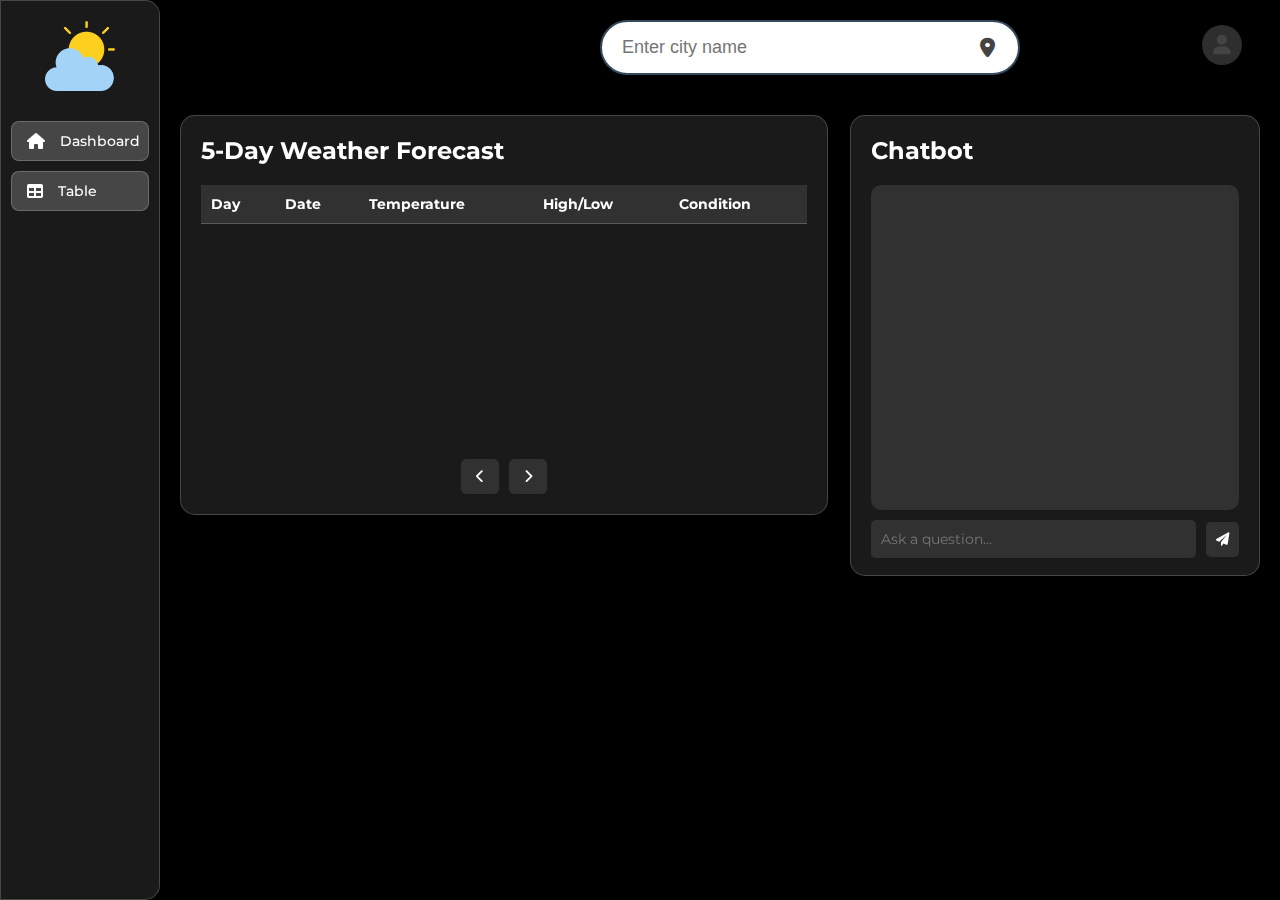
<file: table.html>
<!DOCTYPE html>
<html lang="en">

<head>
  <meta charset="UTF-8">
  <meta name="viewport" content="width=device-width, initial-scale=1.0">
  <title>Weather Chatbot</title>
  <link rel="stylesheet" href="css/styles.css">
  <link rel="stylesheet" href="css/table.css">
  <link href="https://fonts.googleapis.com/css2?family=Montserrat:wght@400;500;600&display=swap" rel="stylesheet">
  <link rel="stylesheet" href="https://cdnjs.cloudflare.com/ajax/libs/font-awesome/6.0.0-beta3/css/all.min.css">

  <!-- Add the importmap script for Gemini API -->
  <script type="importmap">
    {
      "imports": {
        "google-generative-ai": "https://esm.run/@google/generative-ai"
      }
    }
  </script>
</head>

<body>
  <!-- Sidebar -->
  <div class="sidebar">
    <img src="images/cloudy.png" alt="Weather Logo" class="logo">
    <ul>
      <li><a href="index.html"><i class="fas fa-home"></i> Dashboard</a></li>
      <li><a href="tables.html"><i class="fas fa-table"></i> Table</a></li>
    </ul>
  </div>

  <!-- Main content -->
  <div class="main-content">
    <div class="weather-search">
      <input type="text" id="city-input" placeholder="Enter city name">
      <span class="pin-icon" id="geolocation-btn"><i class="fas fa-map-marker-alt"></i></span>
    </div>
    <span class="profile-icon"><i class="fas fa-user"></i></span>

    <!-- Panels Container -->
    <div class="panels-container">
      <!-- Left Panel: 5-Day Weather Forecast -->
      <div class="left-panel">
        <h2>5-Day Weather Forecast</h2>
        <div class="forecast-container">
          <table id="weather-table">
            <thead>
              <tr>
                <th>Day</th>
                <th>Date</th>
                <th>Temperature</th>
                <th>High/Low</th>
                <th>Condition</th>
              </tr>
            </thead>
            <tbody>
              <!-- Table rows will be populated here -->
            </tbody>
          </table>
          <div class="pagination">
            <button id="prev-page"><i class="fas fa-chevron-left"></i></button>
            <button id="next-page"><i class="fas fa-chevron-right"></i></button>
          </div>
        </div>
      </div>

      <!-- Right Panel: Chatbot -->
      <div class="right-panel">
        <h2>Chatbot</h2>
        <div class="chatbot-container">
          <!-- Chatbot UI will be implemented here -->
          <div class="chat-window">
            <div class="chat-messages"></div>
            <div class="chat-input-container">
              <input type="text" id="chat-input" placeholder="Ask a question...">
              <button id="send-chat-btn"><i class="fas fa-paper-plane"></i></button>
            </div>
          </div>
        </div>
      </div>
    </div>
  </div>

  <script src="js/table.js"></script>
  

  <script type="module">
    const Gemini_API_KEY = "AIzaSyBiAqNp9D5w_lssMVnDhmfk6d5kqa7WPxw";
    import { GoogleGenerativeAI } from "google-generative-ai";

    (function () {
      const genAI = new GoogleGenerativeAI(Gemini_API_KEY);
      const model = genAI.getGenerativeModel({ model: "gemini-1.5-flash" });

      // Define displayChatbotMessage in the local scope
      const displayChatbotMessage = (message, sender) => {
        const messageElement = document.createElement('div');
        messageElement.classList.add('chat-message', sender);
        messageElement.textContent = message;

        const chatMessages = document.querySelector('.chat-messages');
        chatMessages.appendChild(messageElement);
        chatMessages.scrollTop = chatMessages.scrollHeight;
      };

      const processChatbotQuestion = async (question) => {
        try {
          // Check if the question contains weather-related keywords
          const weatherKeywords = ["weather", "temperature"];
          const isWeatherQuery = weatherKeywords.some(keyword => question.toLowerCase().includes(keyword));

          if (isWeatherQuery) {
            console.log("Sending prompt to Gemini API:", question);
            const result = await model.generateContent(question);
            const response = await result.response;

            if (response && response.text) {
              const botResponse = await response.text();
              displayChatbotMessage(botResponse, 'bot');
            } else {
              throw new Error("Invalid response format");
            }
          } else {
            displayChatbotMessage("Currently, I can only answer weather-related queries.", 'bot');
          }
        } catch (error) {
          console.error("Error processing chatbot question:", error);
          displayChatbotMessage("Sorry, I couldn't process your request. Please try again later.", 'bot');
        }
      };

      document.addEventListener('DOMContentLoaded', () => {
        const chatInput = document.getElementById('chat-input');
        const sendChatBtn = document.getElementById('send-chat-btn');

        const debounce = (func, delay) => {
          let timeoutId;
          return (...args) => {
            if (timeoutId) clearTimeout(timeoutId);
            timeoutId = setTimeout(() => {
              func.apply(null, args);
            }, delay);
          };
        };

        const sendChatMessage = () => {
          const question = chatInput.value.trim();
          if (question) {
            displayChatbotMessage(question, 'user');
            processChatbotQuestion(question)
              .finally(() => {
                chatInput.value = '';
              });
          }
        };

        chatInput.addEventListener('keypress', (e) => {
          if (e.key === 'Enter') {
            sendChatMessage();
          }
        });

        sendChatBtn.addEventListener('click', debounce(sendChatMessage, 300));
      });
    })();
  </script>

</body>

</html>
</file>
<file: css/styles.css>
/* Base Styles */
* {
    margin: 0;
    padding: 0;
    box-sizing: border-box;
}

body {
    font-family: 'Montserrat', sans-serif;
    display: flex;
    height: 100vh;
    color: #ffffff;
    background-color: #000;
    position: relative;
    overflow: hidden;
}

body::before {
    content: '';
    position: absolute;
    top: 0;
    left: 0;
    width: 100%;
    height: 100%;
    background-image: url('https://images.unsplash.com/photo-1579003593419-98f949b9398f?q=80&w=2673&auto=format&fit=crop&ixlib=rb-4.0.3&ixid=M3wxMjA3fDB8MHxwaG90by1wYWdlfHx8fGVufDB8fHx8fA%3D%3D');
    background-size: cover;
    background-position: center;
    background-repeat: no-repeat;
    filter: blur(5px);
    z-index: -1;
}

/* Sidebar */
.sidebar {
    background: rgba(255, 255, 255, 0.1);
    backdrop-filter: blur(10px);
    border: 1px solid rgba(255, 255, 255, 0.2);
    border-radius: 0px 15px 15px 0px;
    color: white;
    padding: 20px;
    width: 160px;
    display: flex;
    flex-direction: column;
    align-items: center;
    box-shadow: 2px 0 10px rgba(0, 0, 0, 0.5);
    transition: width 0.3s ease;
    height: auto;
}

.sidebar ul {
    list-style: none;
    padding: 0;
    width: 100%;
}

.sidebar ul li {
    margin-bottom: 10px;
    width: 100%;
}

.sidebar ul li a {
    color: white;
    text-decoration: none;
    font-weight: 500;
    font-size: 14px;
    padding: 10px 15px;
    margin-left: -10px;
    display: flex;
    align-items: center;
    border-radius: 8px;
    transition: background-color 0.3s ease, transform 0.3s ease;
    background: rgba(255, 255, 255, 0.1);
    backdrop-filter: blur(5px);
    border: 1px solid rgba(255, 255, 255, 0.2);
    width: 100%;
    box-sizing: border-box;
    width: 138px;
}

.sidebar ul li a i {
    margin-right: 15px;
    font-size: 16px;
}

.sidebar ul li a:hover {
    background-color: rgba(255, 255, 255, 0.2);
    transform: scale(1.05);
}

.logo {
    display: block;
    max-width: 70px;
    margin: 0 auto 30px;
}

.main-content {
    flex-grow: 1;
    padding: 20px;
    display: flex;
    flex-direction: column;
    align-items: center;
    height: auto;
}

/* Weather Search */
.weather-search {
    position: relative;
    display: flex;
    justify-content: right;
    align-items: center;
    margin-bottom: 20px;
    width: 70%;
    max-width: 600px;
    margin-left: 0;
}

.weather-search input {
    width: 70%;
    padding: 15px 50px 15px 20px;
    font-size: 18px;
    border: 2px solid #34495e;
    border-radius: 30px;
    outline: none;
    transition: all 0.3s ease;
    background-color: #ffffff;
    color: #000000;
}

.pin-icon {
    position: absolute;
    right: 25px;
    font-size: 20px;
    cursor: pointer;
    color: #444;
    transition: color 0.3s ease;
}

.pin-icon:hover {
    color: #666;
}

.profile-icon {
    position: absolute;
    top: 25px;
    right: 38px;
    font-size: 20px;
    cursor: pointer;
    color: #444;
    transition: color 0.3s ease;
    border-radius: 50%;
    width: 40px;
    height: 40px;
    display: flex;
    justify-content: center;
    align-items: center;
    background-color: #2e2e2e;
}

.profile-icon:hover {
    color: #666;
}

/* Weather Widget */
.weather-widget {
    color: white;
    padding: 20px;
    border-radius: 20px;
    margin-bottom: 20px;
    box-shadow: 0 5px 10px rgba(0, 0, 0, 0.7);
    max-width: 600px;
    width: 100%;
    display: flex;
    justify-content: space-between;
    align-items: center;
    transition: transform 0.3s ease;
    position: relative;
}

.weather-info {
    display: flex;
    flex-direction: column;
    align-items: flex-start;
    flex: 1;
}

.weather-info h2 {
    font-size: 28px;
    font-weight: 600;
    margin-bottom: 10px;
    text-align: left;
    color: #ffffff;
}

.weather-details {
    display: flex;
    flex-direction: column;
    align-items: flex-start;
    margin-top: 20px;
}

.weather-details p {
    display: flex;
    align-items: center;
    font-size: 16px;
    margin-bottom: 8px;
    color: #ffffff;
    font-weight: 500;
}

.weather-details i {
    margin-right: 10px;
    font-size: 20px;
    color: #ffffff;
    filter: drop-shadow(0 0 5px rgba(0, 0, 0, 0.5));
}

.weather-icon {
    display: flex;
    flex-direction: column;
    align-items: center;
    margin-left: 20px;
}

.weather-icon img {
    max-width: 100px;
    margin-bottom: 10px;
    filter: drop-shadow(0 0 10px rgba(0, 0, 0, 0.5));
}

.weather-icon p {
    font-size: 18px;
    text-align: center;
    color: #ffffff;
    font-weight: 500;
}

/* Charts Container */
.charts-container {
    display: flex;
    justify-content: space-around;
    gap: 20px;
    width: 100%;
    max-width: 1200px;
    margin-top: 20px;
}

canvas {
    max-width: 300px;
    max-height: 200px;
    background: rgba(255, 255, 255, 0.1);
    backdrop-filter: blur(10px);
    border: 1px solid rgba(255, 255, 255, 0.2);
    border-radius: 15px;
    box-shadow: 0 5px 15px rgba(0, 0, 0, 0.5);
    padding: 10px;
}

/* Weather Backgrounds */
.weather-widget::before {
    content: '';
    position: absolute;
    top: 0;
    left: 0;
    width: 100%;
    height: 100%;
    background-size: cover;
    background-position: center;
    opacity: 0.8;
    z-index: -1;
    transition: background-image 0.5s ease;
    border-radius: 20px;
}

.weather-widget.clear::before {
    background-image: url('https://images.unsplash.com/photo-1419833173245-f59e1b93f9ee?q=80&w=2670&auto=format&fit=crop&ixlib=rb-4.0.3&ixid=M3wxMjA3fDB8MHxwaG90by1wYWdlfHx8fGVufDB8fHx8fA%3D%3D');
}

.weather-widget.clouds::before {
    background-image: url('https://images.unsplash.com/photo-1566010503302-2564ae0d47b6?q=80&w=2670&auto=format&fit=crop&ixlib=rb-4.0.3&ixid=M3wxMjA3fDB8MHxwaG90by1wYWdlfHx8fGVufDB8fHx8fA%3D%3D');
}

.weather-widget.scattered-clouds::before {
    background-image: url('https://images.unsplash.com/photo-1701060615409-9a97f5c560fc?q=80&w=2670&auto=format&fit=crop&ixlib=rb-4.0.3&ixid=M3wxMjA3fDB8MHxwaG90by1wYWdlfHx8fGVufDB8fHx8fA%3D%3D');
}

.weather-widget.broken-clouds::before {
    background-image: url('https://images.unsplash.com/photo-1511747779856-fd751a79aa22?q=80&w=2670&auto=format&fit=crop&ixlib=rb-4.0.3&ixid=M3wxMjA3fDB8MHxwaG90by1wYWdlfHx8fGVufDB8fHx8fA%3D%3D');
}

.weather-widget.shower-rain::before {
    background-image: url('https://images.unsplash.com/photo-1506824547206-4944534291d5?q=80&w=2698&auto=format&fit=crop&ixlib=rb-4.0.3&ixid=M3wxMjA3fDB8MHxwaG90by1wYWdlfHx8fGVufDB8fHx8fA%3D%3D');
}

.weather-widget.rain::before {
    background-image: url('https://images.unsplash.com/photo-1530743373890-f3c506b0b5b1?q=80&w=2470&auto=format&fit=crop&ixlib=rb-4.0.3&ixid=M3wxMjA3fDB8MHxwaG90by1wYWdlfHx8fGVufDB8fHx8fA%3D%3D');
}

.weather-widget.thunderstorm::before {
    background-image: url('https://images.unsplash.com/photo-1500674425229-f692875b0ab7?q=80&w=2640&auto=format&fit=crop&ixlib=rb-4.0.3&ixid=M3wxMjA3fDB8MHxwaG90by1wYWdlfHx8fGVufDB8fHx8fA%3D%3D');
}

.weather-widget.snow::before {
    background-image: url('https://images.unsplash.com/photo-1418985991508-e47386d96a71?q=80&w=2670&auto=format&fit=crop&ixlib=rb-4.0.3&ixid=M3wxMjA3fDB8MHxwaG90by1wYWdlfHx8fGVufDB8fHx8fA%3D%3D');
}

.weather-widget.mist::before {
    background-image: url('https://images.unsplash.com/photo-1463171515643-952cee54d42a?q=80&w=2670&auto=format&fit=crop&ixlib=rb-4.0.3&ixid=M3wxMjA3fDB8MHxwaG90by1wYWdlfHx8fGVufDB8fHx8fA%3D%3D');
}

.weather-widget.fog::before {
    background-image: url('https://images.unsplash.com/photo-1486707471592-8e7eb7e36f78?q=80&w=2594&auto=format&fit=crop&ixlib=rb-4.0.3&ixid=M3wxMjA3fDB8MHxwaG90by1wYWdlfHx8fGVufDB8fHx8fA%3D%3D');
}

.weather-widget.haze::before {
    background-image: url('https://images.unsplash.com/photo-1446339640351-36086581f5f6?q=80&w=2532&auto=format&fit=crop&ixlib=rb-4.0.3&ixid=M3wxMjA3fDB8MHxwaG90by1wYWdlfHx8fGVufDB8fHx8fA%3D%3D');
}

/* Media Queries for Responsiveness */
@media (max-width: 1200px) {
    .sidebar {
        width: 150px;
    }

    .main-content {
        padding: 15px;
    }

    .weather-search {
        width: 80%;
    }

    .weather-widget {
        padding: 15px;
    }

    .weather-info h2 {
        font-size: 24px;
    }

    .weather-details p {
        font-size: 14px;
    }

    .weather-details i {
        font-size: 18px;
    }

    .weather-icon img {
        max-width: 80px;
    }

    .weather-icon p {
        font-size: 16px;
    }

    canvas {
        max-width: 250px;
        max-height: 150px;
    }
}

@media (max-width: 992px) {
    .sidebar {
        width: 120px;
    }

    .sidebar ul li a {
        font-size: 12px;
    }

    .sidebar ul li a i {
        margin-right: 10px;
    }

    .main-content {
        padding: 10px;
    }

    .weather-search {
        width: 90%;
    }

    .weather-widget {
        padding: 10px;
    }

    .weather-info h2 {
        font-size: 20px;
    }

    .weather-details p {
        font-size: 12px;
    }

    .weather-details i {
        font-size: 16px;
    }

    .weather-icon img {
        max-width: 60px;
    }

    .weather-icon p {
        font-size: 14px;
    }

    canvas {
        max-width: 200px;
        max-height: 120px;
    }
}

@media (max-width: 768px) {
    body {
        flex-direction: column;
    }

    .sidebar {
        width: 100%;
        height: auto;
        padding: 10px;
    }

    .sidebar ul {
        display: flex;
        justify-content: space-around;
    }

    .sidebar ul li {
        margin-bottom: 0;
    }

    .main-content {
        padding: 10px;
    }

    .weather-search {
        width: 100%;
    }

    .weather-widget {
        padding: 10px;
    }

    .weather-info h2 {
        font-size: 18px;
    }

    .weather-details p {
        font-size: 12px;
    }

    .weather-details i {
        font-size: 14px;
    }

    .weather-icon img {
        max-width: 50px;
    }

    .weather-icon p {
        font-size: 12px;
    }

    .charts-container {
        flex-direction: column;
        align-items: center;
    }

    canvas {
        max-width: 100%;
        max-height: 200px;
    }
}

@media (max-width: 576px) {
    .sidebar ul li a {
        font-size: 10px;
    }

    .sidebar ul li a i {
        margin-right: 5px;
    }

    .weather-search input {
        padding: 10px 40px 10px 15px;
        font-size: 16px;
    }

    .pin-icon {
        right: 15px;
        font-size: 18px;
    }

    .profile-icon {
        bottom: 10px;
        right: 10px;
        width: 30px;
        height: 30px;
        font-size: 16px;
    }

    .weather-widget {
        padding: 10px;
    }

    .weather-info h2 {
        font-size: 16px;
    }

    .weather-details p {
        font-size: 10px;
    }

    .weather-details i {
        font-size: 12px;
    }

    .weather-icon img {
        max-width: 40px;
    }

    .weather-icon p {
        font-size: 10px;
    }

    canvas {
        max-height: 150px;
    }
}
</file>
<file: css/table.css>
/* Additional styles for the table */
.panels-container {
  display: flex;
  justify-content: space-between;
  width: 100%;
  max-width: 1200px;
  margin-top: 20px;
}

.left-panel,
.right-panel {
  background: rgba(255, 255, 255, 0.1);
  backdrop-filter: blur(10px);
  border: 1px solid rgba(255, 255, 255, 0.2);
  border-radius: 15px;
  box-shadow: 0 5px 15px rgba(0, 0, 0, 0.5);
  padding: 20px;
  /* Adjust the height as needed */
  height: 400px;
}

.left-panel {
  width: 60%;
  /* Make the left panel wider */
}

.right-panel {
  width: 38%;
  height: 461px;
}

.left-panel h2,
.right-panel h2 {
  color: white;
  font-size: 24px;
  margin-bottom: 20px;
}

.forecast-container {
  overflow-x: auto;
  height: calc(100% - 60px);
  /* Adjust the height to fit within the panel */
}

table {
  width: 100%;
  border-collapse: collapse;
  color: white;
  font-size: 14px;
}

th,
td {
  padding: 10px;
  text-align: left;
  border-bottom: 1px solid rgba(255, 255, 255, 0.2);
  white-space: nowrap;
}

th {
  background-color: rgba(255, 255, 255, 0.1);
}

.pagination {
  margin-top: 20px;
  display: flex;
  justify-content: center;
  position: absolute;
  bottom: 20px;
  left: 50%;
  transform: translateX(-50%);
}

.pagination button {
  margin: 0 5px;
  padding: 10px 15px;
  border: none;
  background-color: rgba(255, 255, 255, 0.1);
  color: white;
  border-radius: 5px;
  cursor: pointer;
  transition: background-color 0.3s ease;
}

.pagination button:hover {
  background-color: rgba(255, 255, 255, 0.2);
}

.chatbot-container {
  height: 100%;
}

.chat-window {
  display: flex;
  flex-direction: column;
  height: 100%;
}

.chat-messages {
  overflow-y: auto;
  padding: 10px;
  background-color: rgba(255, 255, 255, 0.1);
  border-radius: 10px;
  margin-bottom: 10px;
  height: 325px;
  font-family: 'Montserrat', sans-serif;
  font-size: 14px;
}

.chat-message.user {
  background-color: rgba(255, 255, 255, 0.2);
  align-self: flex-end;
  margin-bottom: 5px;
  padding: 8px;
  border-radius: 8px;
}

.chat-message.bot {
  background-color: rgba(255, 255, 255, 0.1);
  align-self: flex-start;
  margin-bottom: 5px;
  padding: 8px;
  border-radius: 8px;
}

.chat-input-container {
  display: flex;
  align-items: center;
}

#chat-input {
  flex: 1;
  padding: 10px;
  border: none;
  border-radius: 5px;
  background-color: rgba(255, 255, 255, 0.1);
  color: white;
  outline: none;
  font-family: 'Montserrat', sans-serif;
  font-size: 14px;
}

#send-chat-btn {
  margin-left: 10px;
  padding: 10px;
  border: none;
  background-color: rgba(255, 255, 255, 0.1);
  color: white;
  border-radius: 5px;
  cursor: pointer;
  transition: background-color 0.3s ease;
}

#send-chat-btn:hover {
  background-color: rgba(255, 255, 255, 0.2);
}

/* Adjust the size of the weather icon */
td img {
  width: 30px;
  height: 30px;
}

/* Custom scrollbar for chat messages */
.chat-messages::-webkit-scrollbar {
  width: 8px;
}

.chat-messages::-webkit-scrollbar-track {
  background: rgba(255, 255, 255, 0.1);
  border-radius: 10px;
}

.chat-messages::-webkit-scrollbar-thumb {
  background: rgba(255, 255, 255, 0.2);
  border-radius: 10px;
}

.chat-messages::-webkit-scrollbar-thumb:hover {
  background: rgba(255, 255, 255, 0.3);
}
</file>
